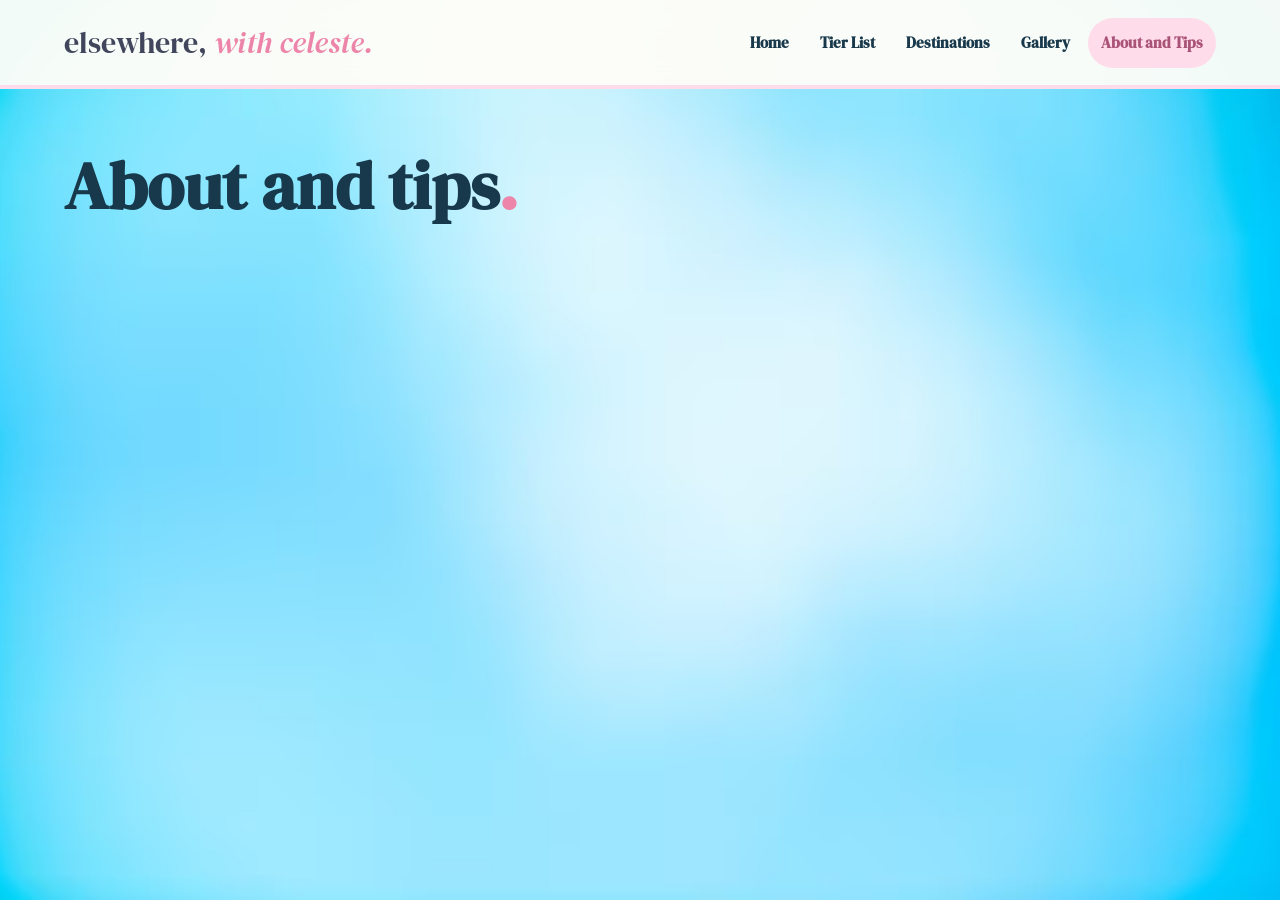
<file: about.html>
<!DOCTYPE html>
<html lang="en">
<head>
    <meta charset="UTF-8">
    <meta name="viewport" content="width=device-width, initial-scale=1.0">
    <meta name="description" content="About Celeste, plus packing, planning and Madrid tips from a Spring 2026 semester abroad.">
    <title>About and Tips: Elsewhere, with celeste.</title>
    <link href="https://fonts.googleapis.com/css2?family=DM+Serif+Display:ital@0;1&display=swap" rel="stylesheet">
    <link rel="stylesheet" href="style.css">
</head>
<body>

<header class="nav">
    <div class="bar tab">
        <a class="brand" href="index.html">elsewhere, <span>with celeste.</span></a>
        <button class="menu-toggle" aria-label="Open navigation">Menu +</button>
        <nav class="navlinks">
            <a href="index.html">Home</a>
            <a href="rankings.html">Tier List</a>
            <a href="destinations.html">Destinations</a>
            <a href="gallery.html">Gallery</a>
            <a class="active" href="about.html">About and Tips</a>
        </nav>
    </div>
</header>

<main>
    <section class="page-hero">
        <div class="wrap">
            <h1>About and tips<span>.</span></h1>
        </div>
    </section>
</main>


</body>
</html>
</file>
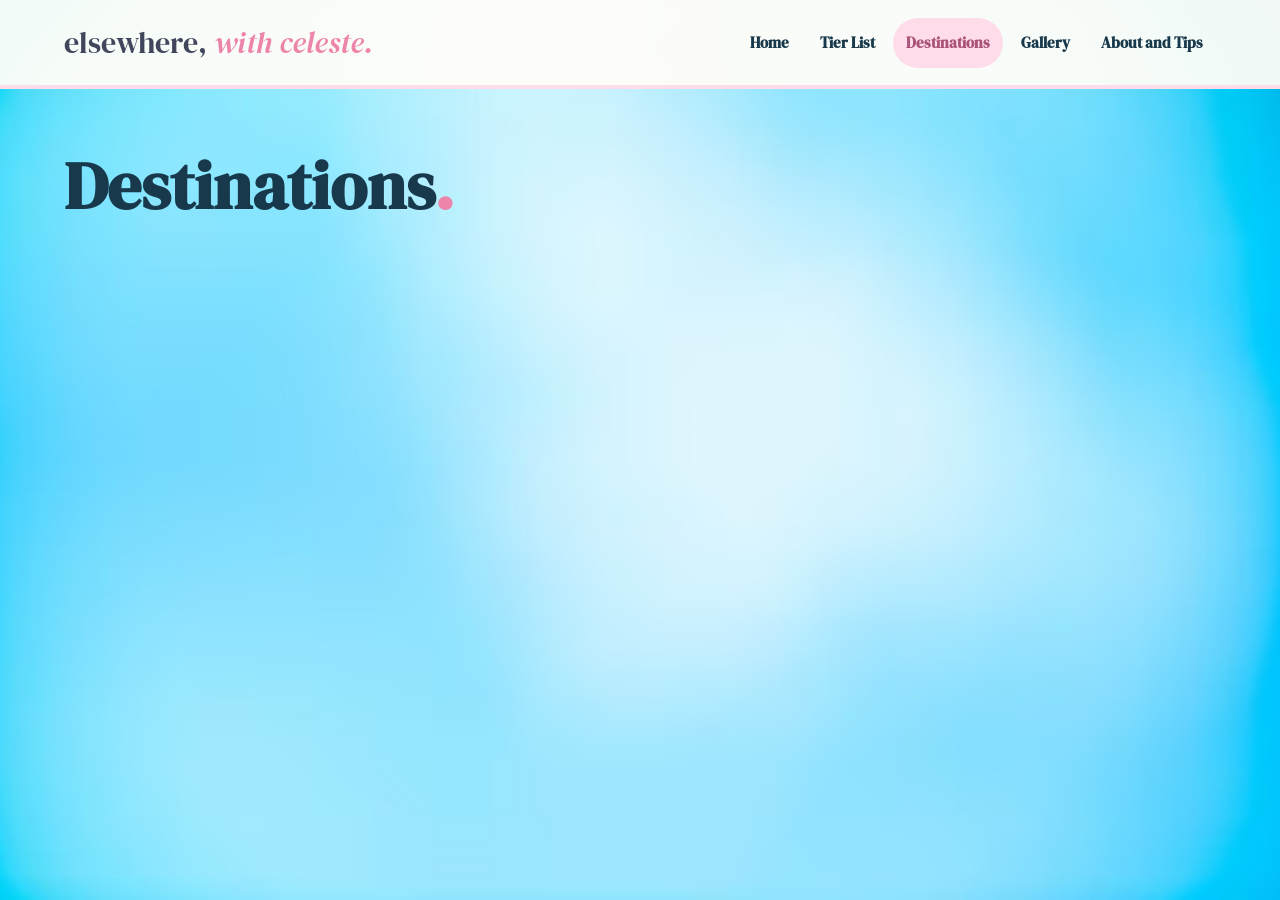
<file: destinations.html>
<!DOCTYPE html>
<html lang="en">
<head>
    <meta charset="UTF-8">
    <meta name="viewport" content="width=device-width, initial-scale=1.0">
    <meta name="description" content="A closer look at each place from Celeste's Spring 2026 semester abroad in Madrid.">
    <title>Destinations: Elsewhere, with celeste.</title>
    <link href="https://fonts.googleapis.com/css2?family=DM+Serif+Display:ital@0;1&display=swap" rel="stylesheet">
    <link rel="stylesheet" href="style.css">
</head>
<body>

<header class="nav">
    <div class="bar tab">
        <a class="brand" href="index.html">elsewhere, <span>with celeste.</span></a>
        <button class="menu-toggle" aria-label="Open navigation">Menu +</button>
        <nav class="navlinks">
            <a href="index.html">Home</a>
            <a href="rankings.html">Tier List</a>
            <a class="active" href="destinations.html">Destinations</a>
            <a href="gallery.html">Gallery</a>
            <a href="about.html">About and Tips</a>
        </nav>
    </div>
</header>

<main>
    <section class="page-hero">
        <div class="wrap">
            <h1>Destinations<span>.</span></h1>
        </div>
    </section>
</main>
</file>
<file: style.css>
* {
    margin: 0;
    padding: 0;
    box-sizing: border-box;
}

html {
    scroll-behavior: smooth;
}

body {
    background-image: url("background.jpg");
    background-size: cover;
    background-position: center;
    background-repeat: no-repeat;
    /* Short pages still fill the whole screen with the background */
    min-height: 100vh;
    line-height: 2;
    font-family: 'DM Serif Display', serif;
    color: #18384b;
}

.wrap,
.bar {
    width: min(900pt, 90%);
    margin: auto;
}

a {
    color: inherit;
    text-decoration: none;
}

button {
    font-family: 'DM Serif Display', serif;
}

img {
    display: block;
    max-width: 100%;
}

/* ===== NAVIGATION ===== */
.nav {
    position: sticky;
    top: 0;
    z-index: 100;
    background: rgba(255, 253, 248, 0.95);
    backdrop-filter: blur(11.25pt);
    border-bottom: 3pt solid #ffdce9;
}

.tab {
    min-height: 63.75pt;
    display: flex;
    justify-content: space-between;
    align-items: center;
    gap: 18.75pt;
}

.brand {
    font-family: 'DM Serif Display', serif;
    font-size: 22.5pt;
    color: #41465c;
    white-space: nowrap;
}

.brand span {
    color: #ed85aa;
    font-style: italic;
}

.navlinks {
    display: flex;
    align-items: center;
    flex-wrap: wrap;
    gap: 3.75pt;
}

.navlinks a {
    padding: 7.5pt 9.75pt;
    border-radius: 22.5pt;
    font-size: 11.25pt;
    font-weight: 700;
    transition: all 0.3s ease;
}

.navlinks a:hover {
    background: #fff1b8;
    transform: translateY(-2.25pt);
}

.navlinks a.active {
    background: #ffdce9;
    color: #aa5378;
}

.menu-toggle {
    display: none;
    border: 0;
    background: #ffdce9;
    padding: 7.5pt 13.5pt;
    border-radius: 18.75pt;
    cursor: pointer;
    font-weight: 700;
}

/* ===== HERO SECTION ===== */
.hero {
    position: relative;
    padding: 75pt 0 50pt;
    overflow: visible;
}

.hero-grid {
    display: grid;
    grid-template-columns: 1.05fr 1fr;
    align-items: start;
    gap: 52.5pt;
}

.eyebrow {
    display: inline-block;
    background: #fff1b8;
    color: #956e5c;
    padding: 14pt 30pt;
    border-radius: 22.5pt;
    font-size: 8.25pt;
    font-weight: 700;
    letter-spacing: 1.125pt;
    text-transform: uppercase;
}

.hero h1 {
    font-size: 50pt;
    line-height: 45pt;
    letter-spacing: 0pt;
    margin:10pt 0pt 10pt;

}

.hero h1 em {
    color: #ed85aa;
    font-weight: 400;
}

.hero-copy {
    max-width: 367.5pt;
    font-size: 20pt;
    line-height: 26pt;
    letter-spacing: 0pt;
    color: #0a1a47;
    margin-bottom: 22.5pt;
    font-family:'DM Serif Display', serif;
}

.hero-actions {
    display: flex;
    gap: 9.75pt;
    flex-wrap: wrap;
    font-size: 20pt;
}

/* ===== BUTTONS ===== */
.button {
    display: inline-block;
    padding: 10.5pt 17.25pt;
    border: 1.5pt solid #41465c;
    border-radius: 26.25pt;
    background: #fff1b8;
    font-size: 15pt;
    font-weight: 500;
    box-shadow: 3pt 3.75pt 0 #41465c;
    transition: all 0.25s ease;
}

.button.primary {
    background: #ffdce9;
}

.button:hover {
    transform: translateY(-3.75pt) rotate(-2deg);
    box-shadow: 4.5pt 6.75pt 0 #41465c;
    background: #ffffff;
}

.button:active {
    transform: translateY(1.5pt);
    box-shadow: 0.75pt 1.5pt 0 #41465c;
}

/* ===== SCRAPBOOK HERO IMAGE ===== */
.hero-art {
    position: relative;
    background: white;
    padding: 11.25pt 11.25pt 48.75pt;
    border-radius: 3.75pt;
    transform: rotate(3deg);
    transition: transform 0.5s ease;
}

.hero-art:hover {
    transform: rotate(0deg) scale(1.025);
}

.hero-art img {
    width: 100%;
    height: 322.5pt;
    object-fit: cover;
    border-radius: 2.25pt;
}

.art-label {
    position: absolute;
    bottom: 10pt;
    left: 15pt;
    font-size: 15pt;
    letter-spacing: 0pt; 
    line-height: 15pt;
}

.art-label strong {
    font-size: 14pt;
}

.stamp {
    position: absolute;
    right: -18pt;
    bottom: -18.75pt;
    width: 86.25pt;
    height: 86.25pt;
    display: flex;
    align-items: center;
    justify-content: center;
    text-align: center;
    background: #fff1b8;
    border: 1.5pt dashed #e6a5b9;
    border-radius: 50%;
    font-size: 9pt;
    font-weight: 800;
    line-height: 1.5;
    transform: rotate(12deg);
    transition: transform 0.5s;
}

.stamp:hover {
    transform: rotate(360deg);
}

/* ===== TRAVEL STATISTICS ===== */

.stat {
    padding: 22.5pt 11.25pt;
    text-align: center;
    background: #fffdf8;
    border: 1.5pt solid white;
    border-radius: 15pt;
    box-shadow: 0 9pt 22.5pt rgba(92, 101, 143, 0.12);
    transition: all 0.3s ease;
}

.stat:nth-child(2) {
    background: #ffdce9;
}

.stat:nth-child(3) {
    background: #fff1b8;
}

.stat:nth-child(4) {
    background: #e5dcff;
}

.stat:hover {
    transform: translateY(-7.5pt) rotate(2deg);
}

.stat strong {
    display: block;
    font-family: 'DM Serif Display', serif;
    font-size: 35.25pt;
    line-height: 1.2;
}

.stat span {
    font-size: 9pt;
    font-weight: 700;
    color: #395297;
}

/* ===== CONTENT SECTIONS ===== */
.section {
    padding: 78.75pt 0;
}

.section-head {
    display: flex;
    justify-content: space-between;
    align-items: end;
    gap: 37.5pt;
    margin-bottom: 15pt;
}

.section-head h2 {
    font-size: clamp(28.5pt, 5vw, 46.5pt);
    line-height: 1.12;
    margin-top: 12.75pt;
}

.section-head p {
    max-width: 270pt;
    color: #777c91;
    font-size: 15pt;
}

/* ===== FEATURED DESTINATION CARDS ===== */
.grid3 {
    display: grid;
    grid-template-columns: repeat(3, minmax(0, 1fr));
    gap: 18.75pt;
}

.feature-card {
    min-width: 0;
    background: #fffdf8;
    border: 2.25pt solid white;
    border-radius: 15pt;
    overflow: hidden;
    box-shadow: 0 9pt 22.5pt rgba(92, 101, 143, 0.12);
    transition: transform 0.35s ease, box-shadow 0.35s ease;
}

.feature-card:nth-child(2) {
    background: #fff3f8;
}

.feature-card:nth-child(3) {
    background: #fff9df;
}

.feature-card:hover {
    transform: translateY(-9pt) rotate(-1deg);
    box-shadow: 0 16.5pt 26.25pt rgba(90, 94, 133, 0.2);
}

.feature-card > a {
    display: block;
    height: 100%;
}

.card-image {
    height: 191.25pt;
    overflow: hidden;
    margin: 9pt;
    border-radius: 9pt;
}

.card-image img {
    width: 100%;
    height: 100%;
    object-fit: cover;
    transition: transform 0.6s ease;
}

.feature-card:hover .card-image img {
    transform: scale(1.12);
}

.tier {
    padding: 5.25pt 11.25pt;
    border-radius: 15pt;
    font-size: 10.5pt;
    font-weight: 800;
}

.tier.s {
    background: #ffdce9;
    color: #a84b77;
}

.tier.a {
    background: #fff1b8;
    color: #987133;
}

.tier.b {
    background: #e5dcff;
    color: #6a55a8;
}

.tier.c {
    background: #eaf6ff;
    color: #3d6f94;
}

.tier.d {
    background: #e8f5e3;
    color: #557a4a;
}

.tier.f {
    background: #ece9e4;
    color: #77706a;
}

.feature-card h3 {
    padding: 9pt 16.5pt 0;
    font-size: 21.75pt;
    line-height: 1.2;
}

.feature-card p {
    padding: 9pt 16.5pt;
    font-size: 9.75pt;
    color: #777c91;
}

.text-link {
    display: inline-block;
    margin: 7.5pt 16.5pt 18.75pt;
    font-size: 9pt;
    font-weight: 800;
    color: #cb638f;
    transition: all 0.3s ease;
}

.text-link:hover {
    color: #9e3d6b;
    transform: translateX(4.5pt);
}

/* ===== QUOTE SECTION ===== */
.quote-band {
    position: relative;
    padding: 37.5pt 15pt;
    background: #ffdce9;
    text-align: center;
    overflow: hidden;
}

.quote-band blockquote {
    max-width: 637.5pt;
    margin: auto;
    font-size: clamp(19.5pt, 4vw, 33.75pt);
    line-height: 1.4;
    position: relative;
    z-index: 1;
}

.quote-band cite {
    display: block;
    margin-top: 22.5pt;
    font-size: 9pt;
    font-style: normal;
    font-weight: 800;
    letter-spacing: 0.75pt;
    text-transform: uppercase;
}

/* ===== FIELD GUIDE PANELS ===== */
.list-panel {
    padding: 26.25pt;
    background: #fffdf8;
    border: 1.5pt solid white;
    border-radius: 16.5pt;
    box-shadow: 0 9pt 22.5pt rgba(92, 101, 143, 0.12);
    transition: all 0.3s ease;
}

.list-panel:nth-child(1) {
    background: #fff4fa;
}

.list-panel:nth-child(2) {
    background: #fff8d9;
}

.list-panel:nth-child(3) {
    background: #eaf6ff;
}

.list-panel:hover {
    transform: translateY(-6pt) rotate(1deg);
}

.list-panel h3 {
    font-size: 22.5pt;
    margin: 13.5pt 0 7.5pt;
}

/* Links inside regular text */
.inline-link {
    color: #cb638f;
    text-decoration: underline;
}

.inline-link:hover {
    color: #9e3d6b;
}

/* Pink periods in headings */
.dot {
    color: #ed85aa;
}

.muted {
    color: #777c91;
}

.small {
    font-size: 9.75pt;
}

.list-panel .text-link {
    margin: 18.75pt 0 0;
    font-size: 12pt;
}

.list-panel p {
    font-size: 12.75pt;
    line-height: 1.5;
}

/* ===== FOOTER ===== */
.footer {
    background: #fffdf8;
    padding: 18.75pt 0;
    border-top: 3.75pt solid #fff1b8;
}

.footer-inner {
    display: flex;
    justify-content: space-between;
    align-items: center;
    gap: 22.5pt;
}

.footer p {
    color: #777c91;
    font-size: 9.75pt;
    margin-top: 9pt;
}

/* ===== ABOUT ME BUTTON ===== */
.about-button {
    position: fixed;
    right: 18.75pt;
    bottom: 18.75pt;
    z-index: 100;
    background: #ffdce9;
    padding: 6pt 12pt;
    font-size: 11.25pt;
    box-shadow: 2.25pt 3pt 0 #41465c;
}

.footer-links {
    display: flex;
    flex-wrap: wrap;
    gap: 16.5pt;
}

.footer-links a {
    font-size: 9.75pt;
    font-weight: 700;
    transition: color 0.2s;
}

.footer-links a:hover {
    color: #ed85aa;
}

.hero h1,
.hero-copy,
.hero-actions {
    animation: fadeUp 0.9s ease both;
}

.hero-copy {
    animation-delay: 0.15s;
}

.hero-actions {
    animation-delay: 0.3s;
}

.field-guide {
    padding-bottom: 30pt;
}

.quote-band + .section {
    padding-top: 30pt;
}

.field-guide + .field-guide {
    padding-top: 0;
}


/* ===== PHOTO GALLERY PREVIEW ===== */
.gallery-preview .section-head {
    margin-bottom: 18.75pt;
}

.gallery-preview .section-head p {
    max-width: none;
    margin-top: 12pt;
    font-family: 'DM Serif Display', serif;
    color: #18384b;
    letter-spacing: 0.75pt;
    line-height: 1.4;
}


.gallery-preview .preview-photo {
    display: block;
    width: 100%;
    height: 270pt;
    padding: 9pt;
    box-sizing: border-box;
    overflow: hidden;
    background: #fffafc;
    border: 1.5pt solid #ffdce9;
    border-radius: 3pt;
    box-shadow: 0 3.75pt 12pt rgba(65, 70, 92, 0.15);
    color: #18384b;

}

.gallery-preview .preview-photo img {
    width: 100%;
    height: 100%;
    object-fit: cover;
    object-position: center 32%;
    display: block;
    border: 0.75pt solid #f3e4eb;
    box-sizing: border-box;
    transition: transform 0.4s ease;
}

.gallery-preview .preview-photo:hover img {
    transform: scale(1.02);
}

.gallery-link {
    display: inline-block;
    background: #ffdce9;
    color: #41465c;
    text-decoration: none;
    padding: 12pt 24pt;
    border: 0.75pt solid #ed85aa;
    border-radius: 26pt;
    font-size: 15pt;
    transition: background 0.3s ease, transform 0.3s ease;
    white-space: nowrap;
}

.gallery-link:hover {
    background: #fff1b8;
    transform: translateY(-1.5pt);
}


/* ===== TIER LIST PAGE ===== */
.page-hero {
    padding: 50pt 0 0;
}

.page-hero + .section {
    padding-top: 30pt;
}

.page-hero h1 {
    font-size: 50pt;
    line-height: 45pt;
    margin: 0 0 15pt;
    animation: fadeUp 0.9s ease both;
}

.page-hero h1 span {
    color: #ed85aa;
}

.page-hero-grid {
    display: grid;
    grid-template-columns: 1.2fr 1fr;
    align-items: center;
    gap: 37.5pt;
}

.page-hero-art {
    padding: 9pt;
}

.page-hero-art img {
    height: 210pt;
}

.page-hero-text > p {
    max-width: 525pt;
    font-size: 15pt;
    line-height: 1.4;
    color: #0a1a47;
}

.travel-doc {
    display: flex;
    flex-wrap: wrap;
    align-items: center;
    gap: 15pt;
    max-width: 675pt;
    margin-top: 18.75pt;
}

.travel-doc p {
    flex: 1;
    min-width: 195pt;
    font-size: 12.75pt;
    line-height: 1.4;
    color: #ed85aa;
}

.page-hero h3 {
    font-size: 22.5pt;
    margin: 26.25pt 0 11.25pt;
}

.tier-key {
    list-style: none;
    display: grid;
    grid-template-columns: repeat(2, minmax(0, 1fr));
    gap: 11.25pt;
}

.tier-key li {
    display: flex;
    align-items: center;
    gap: 9pt;
    padding: 13.5pt 18pt;
    background: #fffdf8;
    border: 1.5pt solid white;
    border-radius: 15pt;
    box-shadow: 0 9pt 22.5pt rgba(92, 101, 143, 0.12);
    font-size: 13.5pt;
    line-height: 1.4;
}

.tier-key .tier {
    flex-shrink: 0;
    padding: 6.75pt 13.5pt;
    font-size: 12pt;
}

.destination-card {
    min-width: 0;
    background: #fffdf8;
    border: 2.25pt solid white;
    border-radius: 15pt;
    overflow: hidden;
    box-shadow: 0 9pt 22.5pt rgba(92, 101, 143, 0.12);
    transition: transform 0.35s ease, box-shadow 0.35s ease;
}

.destination-card:nth-child(3n + 1) {
    background: #fff4fa;
}

.destination-card:nth-child(3n + 2) {
    background: #fff8d9;
}

.destination-card:nth-child(3n) {
    background: #eaf6ff;
}

.destination-card:hover {
    transform: translateY(-9pt) rotate(-1deg);
    box-shadow: 0 16.5pt 26.25pt rgba(90, 94, 133, 0.2);
}

.destination-card:hover .card-image img {
    transform: scale(1.12);
}

.card-body {
    padding: 3.75pt 16.5pt 18.75pt;
}

.card-meta {
    display: flex;
    justify-content: space-between;
    align-items: center;
    font-size: 9.75pt;
    color: #777c91;
}

.card-body h3 {
    font-size: 21.75pt;
    line-height: 1.2;
    margin: 6pt 0 3pt;
}

.card-body p {
    margin-top: 7.5pt;
    font-size: 11.25pt;
    line-height: 1.5;
    color: #777c91;
}

/* Small grey date labels (used with the .small size class) */
.small.text {
    color: #777c91;
    letter-spacing: 0.75pt;
}

/* Fade-in used by the page headings */
@keyframes fadeUp {
    from {
        opacity: 0;
        transform: translateY(15pt);
    }
    to {
        opacity: 1;
        transform: translateY(0);
    }
}


/* ===== GALLERY PAGE ===== */
.gallery-intro {
    max-width: 525pt;
    font-size: 15pt;
    line-height: 1.4;
    color: #0a1a47;
}

/* Jump-to-trip pills (same look as the nav links) */
.gallery-jump {
    display: flex;
    flex-wrap: wrap;
    gap: 7.5pt;
    margin-top: 18.75pt;
}

.gallery-jump a {
    padding: 6pt 13.5pt;
    border: 1.5pt solid white;
    border-radius: 22.5pt;
    background: #fffdf8;
    font-size: 11.25pt;
    box-shadow: 0 4.5pt 11.25pt rgba(92, 101, 143, 0.12);
    transition: all 0.3s ease;
}

.gallery-jump a:hover {
    background: #fff1b8;
    transform: translateY(-2.25pt);
}

/* One section per trip */
.gallery-trip {
    padding: 30pt 0;
    scroll-margin-top: 67.5pt;
}

.gallery-trip-head {
    display: flex;
    flex-wrap: wrap;
    align-items: baseline;
    gap: 11.25pt;
    margin-bottom: 15pt;
}

.gallery-trip-head .small {
    font-size: 12pt;
}

.gallery-trip-head h2 {
    font-size: clamp(24pt, 4vw, 34.5pt);
    line-height: 1.15;
}

/* Photo grid: same-size frames in neat rows */
.gallery-grid {
    display: grid;
    grid-template-columns: repeat(4, minmax(0, 1fr));
    gap: 15pt;
}

.gallery-photo {
    padding: 6pt;
    background: white;
    border-radius: 6pt;
    box-shadow: 0 9pt 22.5pt rgba(92, 101, 143, 0.15);
    transition: transform 0.3s ease, box-shadow 0.3s ease;
}

.gallery-photo:hover {
    transform: translateY(-4.5pt);
    box-shadow: 0 16.5pt 26.25pt rgba(90, 94, 133, 0.22);
}

.gallery-photo img {
    width: 100%;
    aspect-ratio: 4 / 5;
    object-fit: cover;
    border-radius: 3pt;
}

@media (max-width: 750pt) {
    .gallery-grid {
        grid-template-columns: repeat(3, minmax(0, 1fr));
    }
}

@media (max-width: 525pt) {
    .gallery-grid {
        grid-template-columns: repeat(2, minmax(0, 1fr));
    }
}
</file>
